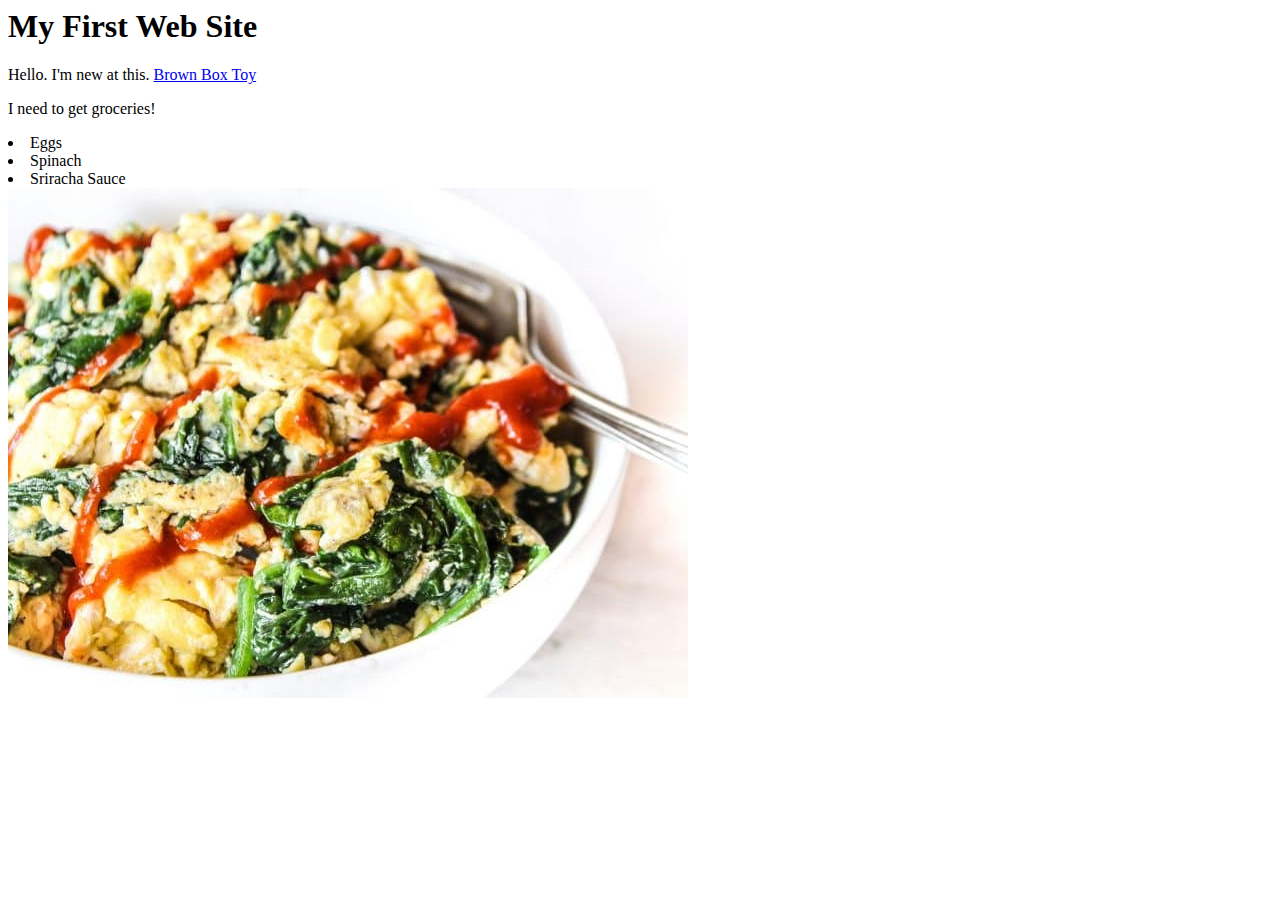
<file: Firstws/index.html>
<html>
    <head>
      <link rel=”stylesheet” href=”style.css”>
    </head>
    <h1>My First Web Site
        <title>Random Practise</title>
    </h1>
    <body>
        Hello.  I'm new at this.
        <a href="https://www.google.com">Brown Box Toy</a>
    </body>
    <body>  <p> I need to get groceries! </p>
    <title>  Grocery List</title>
    <li> Eggs </li>
    <li> Spinach</li>
    <li> Sriracha Sauce</li>
    <img src="Images/Spinach-Egg.jpg"/>
    </body>
</html>
</file>
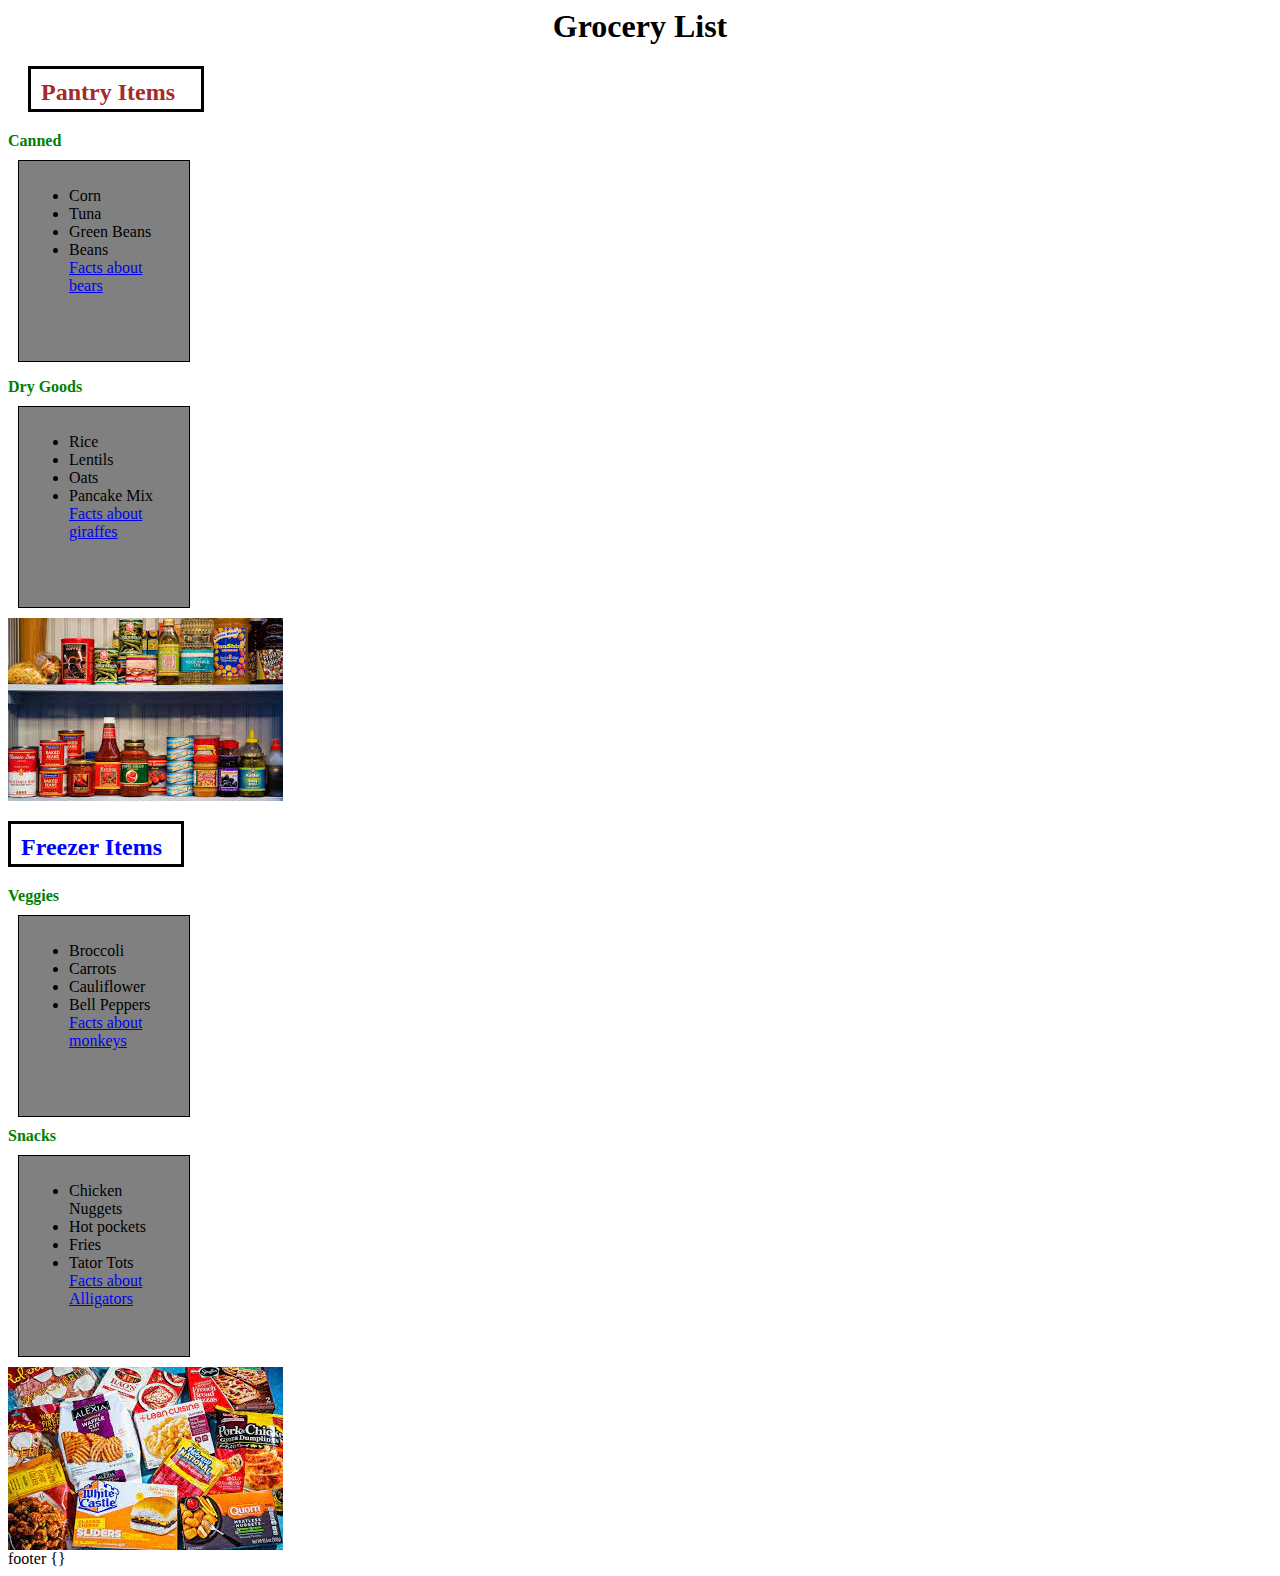
<file: Grocery/index.html>
<html>
    <head>
      <link rel="stylesheet" type="text/css" href="style.css">
    </head>
    <h1 style="text-align: center">Grocery List
        <title>glist</title>
    </h1>
   <article> <h2 id="pantry">Pantry Items</h2>
    </article>
    <p>

    <section><b id="canned">Canned</b></section>
    <div id="can";>
       <ul>
         <li>Corn</li>
        <li>Tuna</li>
        <li>Green Beans</li>
        <li>Beans</li>
       
        <a href="https://www.worldanimalprotection.us/blogs/5-facts-about-bears">Facts about bears</a>
        </ul>
      </div>
         </style></p> </body>
    
    <section><b id="dry">Dry Goods</b>
    <div id="dg";>
       <ul>
        <li>Rice</li>
        <li>Lentils</li>
        <li>Oats</li>
        <li>Pancake Mix</li>
        <a href="https://www.dosomething.org/us/facts/11-facts-about-giraffes">Facts about giraffes</a>
        </ul>
      </div></section>
    
    <section><img src="/images/pantry.jpg"/></section>

    <h2 id="frz">Freezer Items</h2>
    <section><b id="veg">Veggies</b>
    <div id="veg1";>
       <ul>
        <li>Broccoli</li>
        <li>Carrots</li>
        <li>Cauliflower</li>
        <li>Bell Peppers</li>
        <a href="https://www.vedantu.com/evs/interesting-facts-about-monkeys">Facts about monkeys</a>
        </ul>
      </div></section>

    <section><b id="snack">Snacks</b>
    <div id="snk";>
       <ul>
        <li>Chicken Nuggets</li>
        <li>Hot pockets</li>
       <li>Fries</li>
       <li>Tator Tots</li>
       <a href="https://www.treehugger.com/alligator-facts-5119214">Facts about Alligators</a>
       </ul>
      </div>
    </section>
    <section><img src="/images/freezer.jpg"/></section>
    

    footer {}
</html>
</file>
<file: Grocery/style.css>
#pantry { 
    
    display: flex;
    color: brown;
    width: 150px; height: 20px; padding: 10px; /*set padding for all four sides */ 
    border: 3px solid black; /* set border for all four sides */; 
    margin: 20px; /* set top and bottom margin to 20 pixels and left and right to margin to auto */
    left: 20 px
    
}

#can {
    
    background-color: grey;
    width: 150px; height: 180px; padding: 10px; /*set padding for all four sides */ 
    border: 1px solid black; /* set border for all four sides */; 
    margin: 10px; /* set top and bottom margin to 20 pixels and left and right to margin to auto */
    left: 20 px
}
 
#dg {
    
    background-color: grey;
    width: 150px; height: 180px; padding: 10px; /*set padding for all four sides */ 
    border: 1px solid black; /* set border for all four sides */; 
    margin: 10px; /* set top and bottom margin to 20 pixels and left and right to margin to auto */
    left: 20 px
}



#frz { 
    
    display: flex;  
    color: blue;
    width: 150px; height: 20px; padding: 10px; /*set padding for all four sides */ 
    border: 3px solid black; /* set border for all four sides */; 
    margin-top: 20px; /* set top and bottom margin to 20 pixels and left and right to margin to auto */
    left: 20 px
    
}

#veg1 {
    
    background-color: grey;
    width: 150px; height: 180px; padding: 10px; /*set padding for all four sides */ 
    border: 1px solid black; /* set border for all four sides */; 
    margin: 10px; /* set top and bottom margin to 20 pixels and left and right to margin to auto */
    left: 20 px
}

#snk {
    
    background-color: grey;
    width: 150px; height: 180px; padding: 10px; /*set padding for all four sides */ 
    border: 1px solid black; /* set border for all four sides */; 
    margin: 10px; /* set top and bottom margin to 20 pixels and left and right to margin to auto */
    left: 20 px

}

b {
    color: green;
}
</file>
